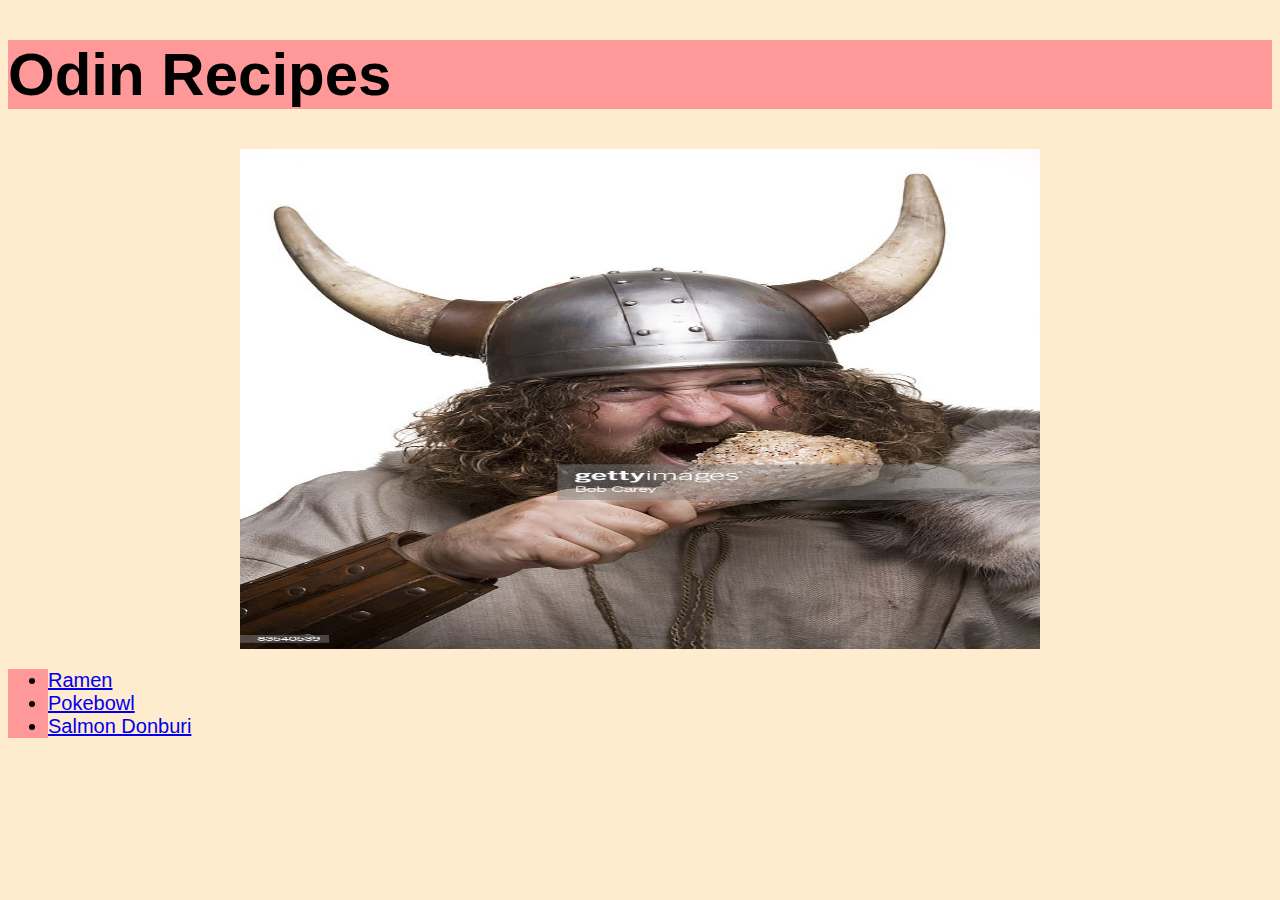
<file: index.html>
<!DOCTYPE html>
<html lang="en">
<head>
	<meta charset="UTF-8">
	<meta http-equiv="X-UA-Compatible" content="IE=edge">
	<meta name="viewport" content="width=device-width, initial-scale=1.0">
	<title>Odin-Recipes</title>

	<link rel="stylesheet" href="css/home.css">

</head>
<body>
	<h1>Odin Recipes</h1>

	<img class="cover-img" src="img/odin.jpg" width="300">

	<ul>
		<li> <a href="recipes/ramen.html">Ramen </a> </li>
		<li> <a href="recipes/pokebowl.html">Pokebowl </a> </li>
		<li> <a href="recipes/salmondon.html">Salmon Donburi</a></li>
	</ul>
	
</body>
</html>
</file>
<file: css/home.css>
* {
    font-family: Arial, Helvetica, sans-serif;
    background-color: blanchedalmond;
}

ul {
    font-size: 20px;
    background-color: #ff9999;
}

h1 {
    font-size: 60px;
    background-color: #ff9999;
}

.cover-img {
    display: block;
  margin-left: auto;
  margin-right: auto;
  width: 800px;
  height: 500px;
}
</file>
